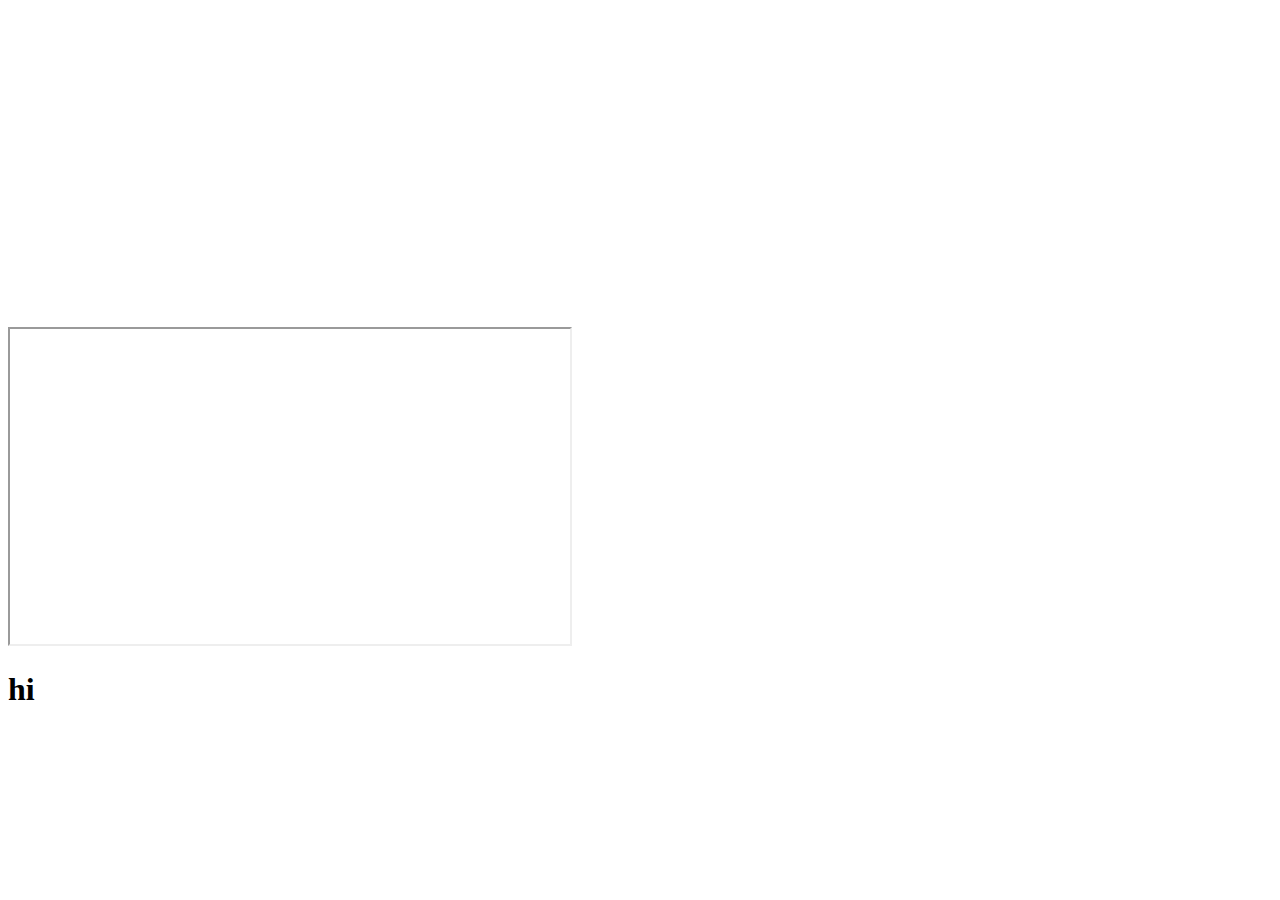
<file: additionalTags.html>
<!DOCTYPE html>
<html lang="en">
<head>
    <meta charset="UTF-8">
    <meta name="viewport" content="width=device-width, initial-scale=1.0">
    <title>Document</title>
</head>
<body>
<iframe width="560" height="315" src="https://www.youtube.com/embed/HcOc7P5BMi4?si=TSShXk4UKU-yNYVZ" title="YouTube video player" frameborder="0" allow="accelerometer; autoplay; clipboard-write; encrypted-media; gyroscope; picture-in-picture; web-share" referrerpolicy="strict-origin-when-cross-origin" allowfullscreen></iframe>
<br>
<!--webpage ke upar yt video chalega
some websites protect themselfs like google-->
<iframe width="560" height="315" src="https://www.wikipedia.org/"></iframe>
<h1>hi</h1>
</body>
</html>
</file>
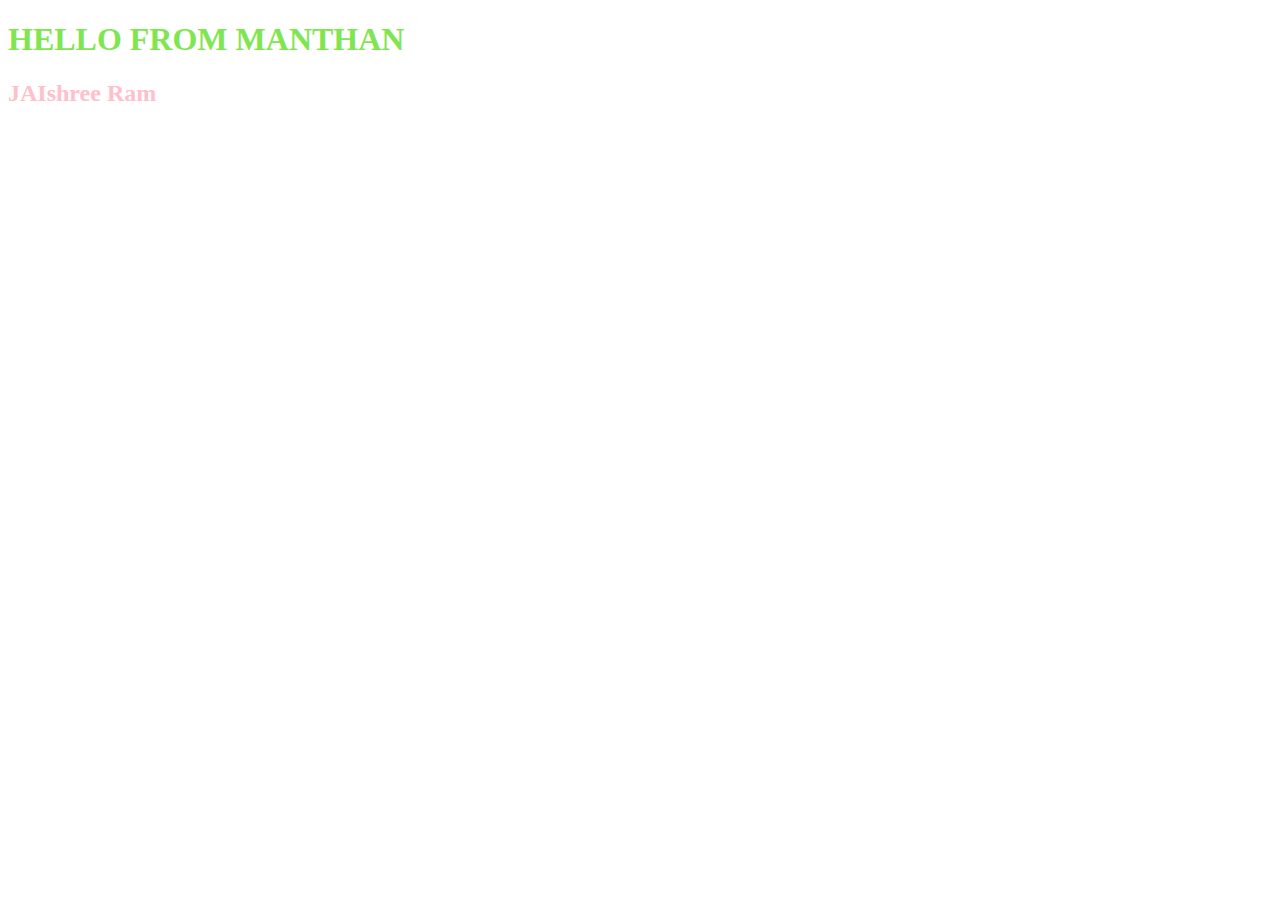
<file: CSS (1).HTML>
<!DOCTYPE html>
<html lang="en">
<head>
    <meta charset="UTF-8">
    <meta name="viewport" content="width=device-width, initial-scale=1.0">
    <title>CSS level 1</title>
    
   <!--STYLE-->
   <style>
        h2{
            color:pink
        }
    </style>
</head>
<body>
    <!--INLINE-->
  <H1 STYLE="color:rgb(127, 230, 79)">HELLO FROM MANTHAN</H1>  
  <h2>JAIshree Ram</h2>
</body>
</html>
</file>
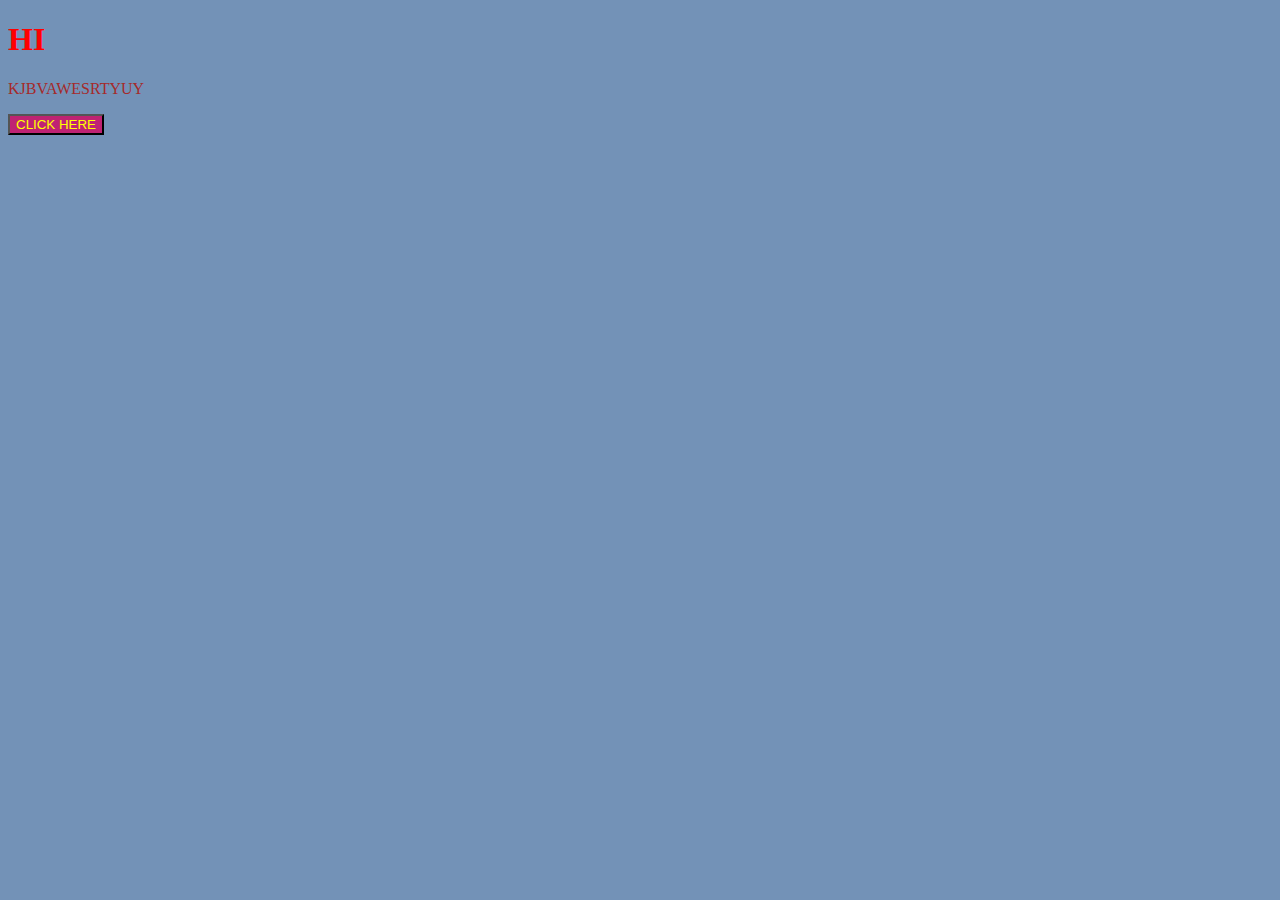
<file: CSS1 (1).HTML>
<!DOCTYPE html>
<html lang="en">
<head>
    <meta charset="UTF-8">
    <meta name="viewport" content="width=device-width, initial-scale=1.0">
    <title>Document</title>
    <link rel="stylesheet" href="CSS1.CSS">
</head>
<body>
<H1>HI</H1> 
<P>KJBVAWESRTYUY</P>  
<button>CLICK HERE</button> 
</body>
</html>
</file>
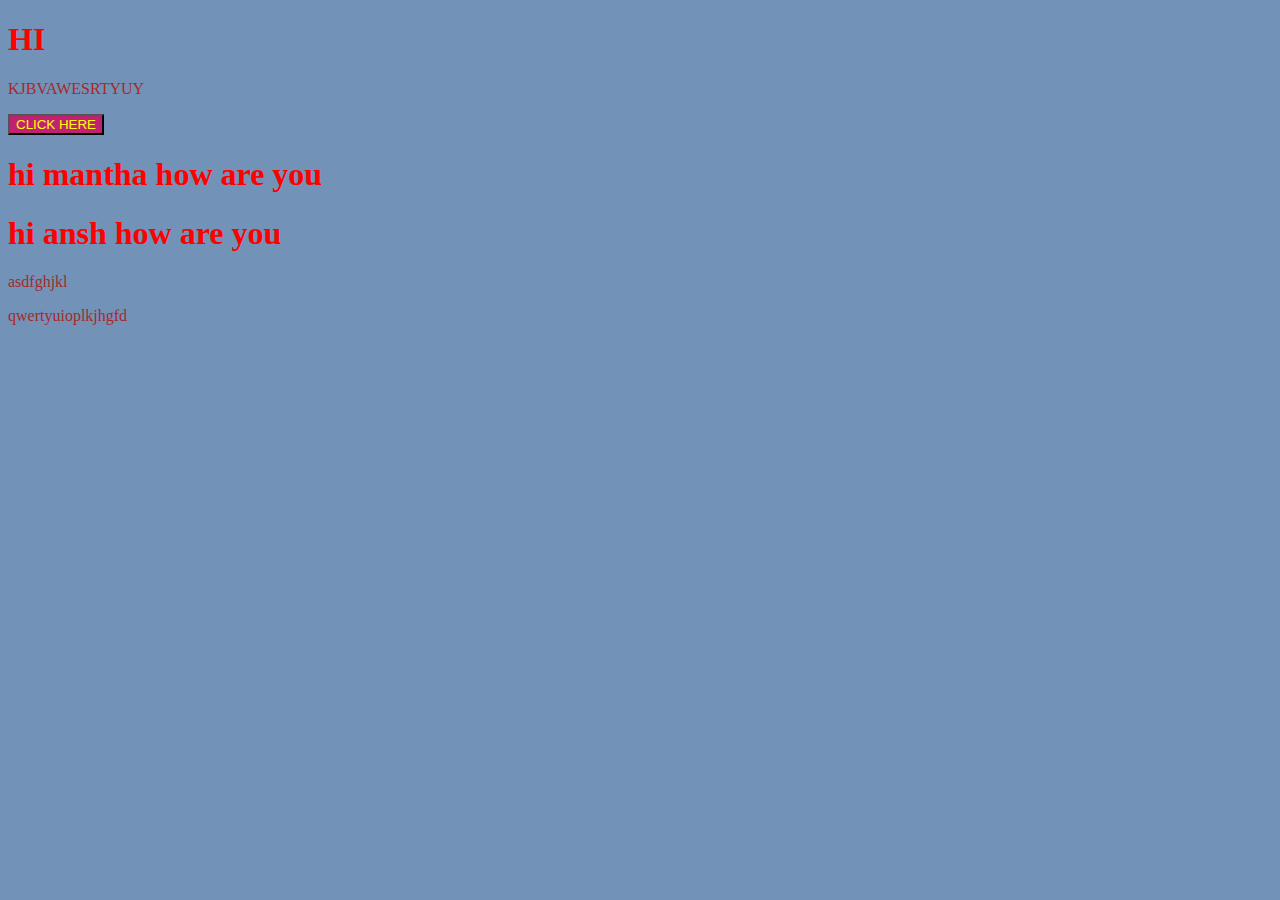
<file: CSS2.HTML>
<!DOCTYPE html>
<html lang="en">
<head>
    <meta charset="UTF-8">
    <meta name="viewport" content="width=device-width, initial-scale=1.0">
    <title>Document</title>
    <link rel="stylesheet" href="CSS1.CSS">
</head>
<body>
<H1>HI</H1> 
<P>KJBVAWESRTYUY</P>  
<button>CLICK HERE</button>
<h1 id="hi">hi mantha how are you</h1>
<h1 id="hii">hi ansh how are you</h1> 
<p class="ok">asdfghjkl</p>
<p class="ok">qwertyuioplkjhgfd</p>
</body>
</html>
</file>
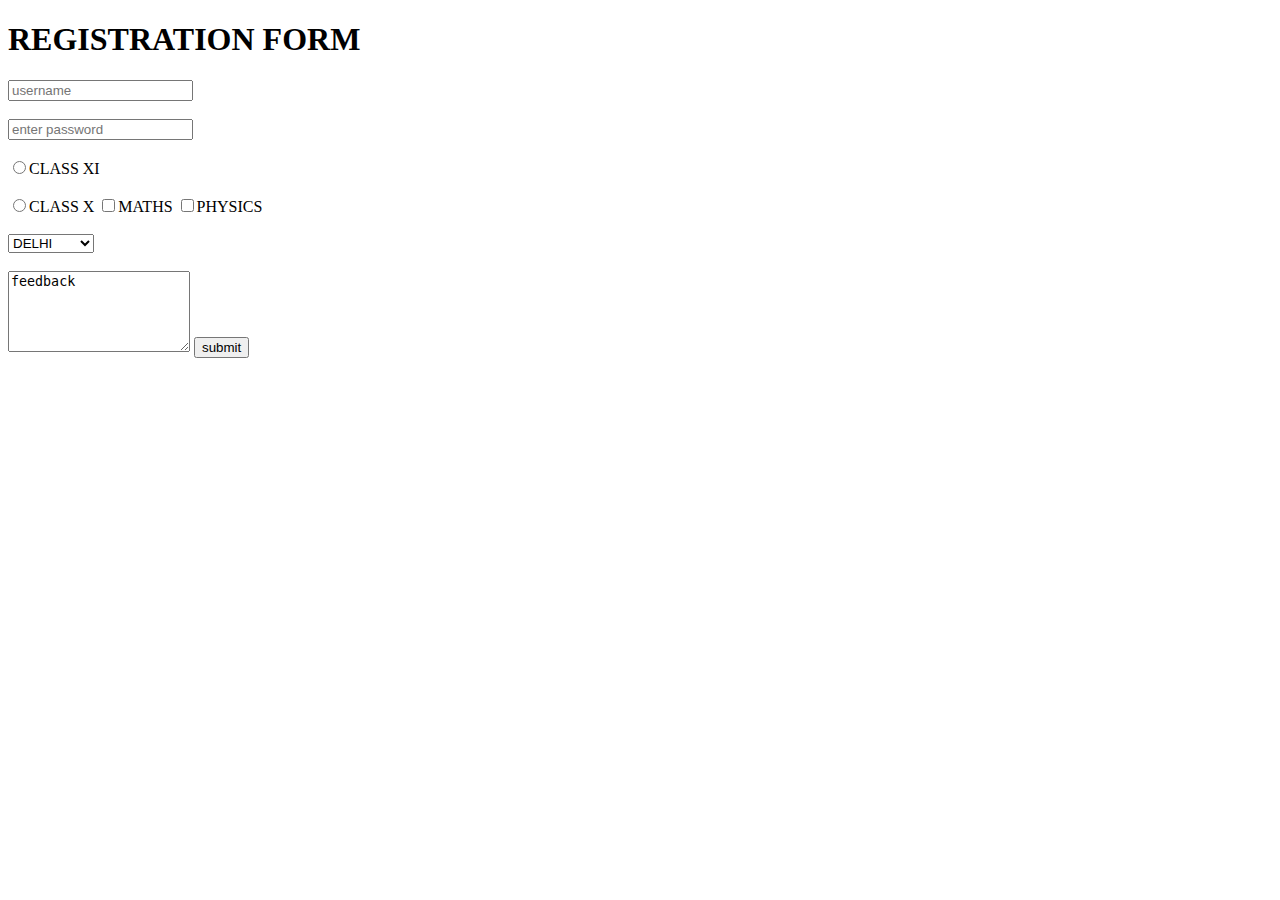
<file: FORM.HTML>
<!DOCTYPE html>
<html lang="en">
<head>
    <meta charset="UTF-8">
    <meta name="viewport" content="width=device-width, initial-scale=1.0">
    <title>Document</title>
</head>
<body>
    <h1>REGISTRATION FORM</h1>
    <FORM action="/xyz.php">
        <input type="text " placeholder="username">
        <br><br>
        <input type="password" placeholder="enter password">
        <br><br>
        <label for ="101"><!--label ki wajeh se text ko bhi clcik krenge tabhi button click hoga-->             
            <input type="radio" value="classXI" name="class" id="101">CLASS XI
        </label>
        <br><br>
    <label FOR="10">
            <input type="radio" value="classX" name="class" id="10">CLASS X
        </label>  

    
    <!--checkbox-->
    <label for="math">
        <input type="checkbox" value="math" name="subject" id="101">MATHS
    </label>
    <label for="PHY"></label>
        <input type="checkbox" value="PHY" name="subject" id="102">PHYSICS
    </label>
    <BR><BR>
        <select name="city"  PLACEHOLDER="CITY"><!--doubt-->
            <option value="delhi">DELHI</option>
            <option value="AYODHYA">AYODHYA</option>
        </select>
        <BR><BR>
    <textarea name="feedback" id="101" placeholder="please give your valueable feedback here" rows="5">feedback</textarea>
    <INPUT TYPE="submit" value="submit" placeholder="submit">
        </FORM>
</body>
</html>
</file>
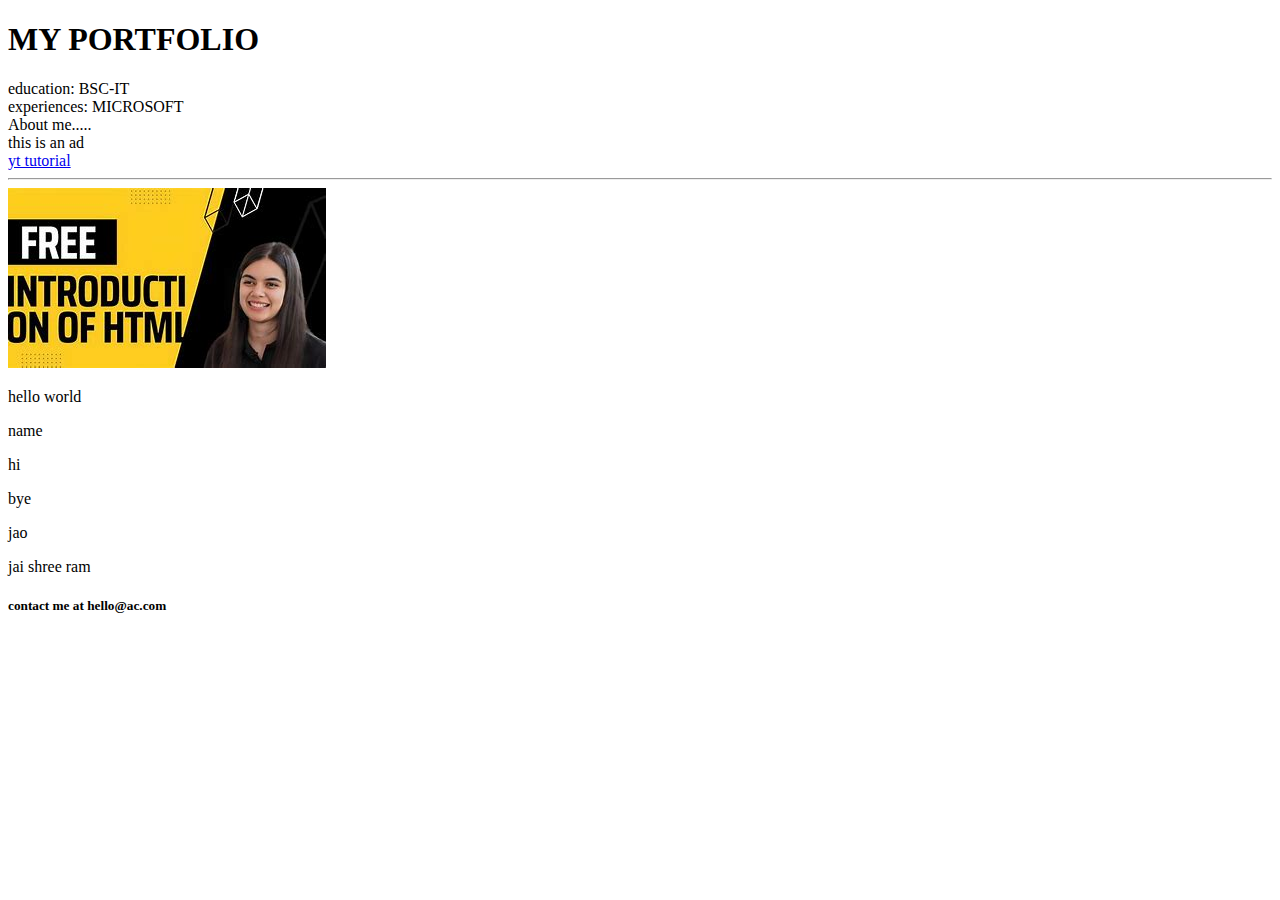
<file: LEVEL3.HTML>
<!DOCTYPE html>
<html lang="en">
<head>
    <meta charset="UTF-8">
    <meta name="viewport" content="width=device-width, initial-scale=1.0">
    <title>Document</title>
</head>
<body>
    <header>
       <H1>MY PORTFOLIO</H1> 
    </header>
    <main>
        <section>
            education: BSC-IT
        </section>
        <section>
            experiences: MICROSOFT
        </section>
        <article>About me.....</article>
        <aside>this is an ad</aside>
        <a href="https://www.youtube.com/watch?v=HcOc7P5BMi4" target="_main">yt tutorial</a><!--link will open in new tab-->
        <br><hr>
        <a href="https://www.bing.com/videos/riverview/relatedvideo?&q=html+tutorial+apna+college&&mid=CC4F786097E7B5A9C76CCC4F786097E7B5A9C76C&&FORM=VRDGAR"> <img src="[data-uri]" alt="yt"></a>

        <div>
            <p>hello world </p><!--div is a block element (takes full width)-->
            <p>name</p>
            <p>hi</p>
        </div>
        <div>
            <p>bye</p>
            <p>jao</p>
        </div>
        <span>
            jai shree ram<!--inline element-->            
        </span>
    </main>
    <footer>
        <h5>contact me at hello@ac.com</h5>
    </footer>




</body>
</html>
</file>
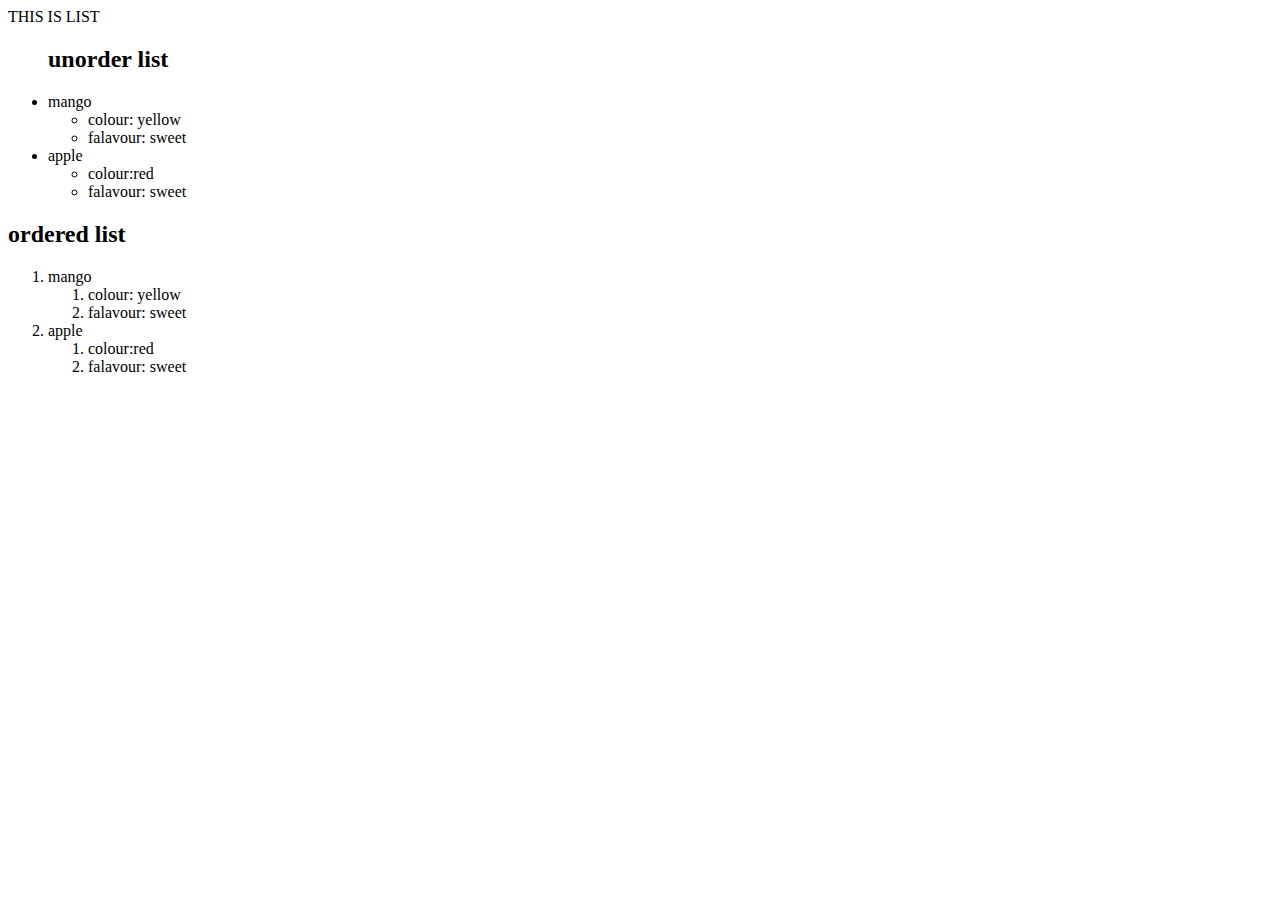
<file: levelpro.html>
<!DOCTYPE html>
<html lang="en">
<head>
    <meta charset="UTF-8">
    <meta name="viewport" content="width=device-width, initial-scale=1.0">
    <title>Document</title>
</head>
<body>
    <header>THIS IS LIST</header>
    <main>
        <ul>
  <h2>unorder list</h2>
            <li>mango</li>
            <ul>
                <li>colour: yellow</li>
            <li>falavour: sweet </li></ul>

            <li>apple</li>
            <ul>
                <li>colour:red</li>
                <li>falavour: sweet </li>
            </ul>
        </ul>

        <h2>ordered list</h2>
        <ol>
            <li>mango</li>
            <ol>
                <li>colour: yellow</li>
            <li>falavour: sweet </li></ol>

            <li>apple</li>
            <ol>
                <li>colour:red</li>
                <li>falavour: sweet </li>
            </ol>
        </ol>


    </main>
</body>
</html>
</file>
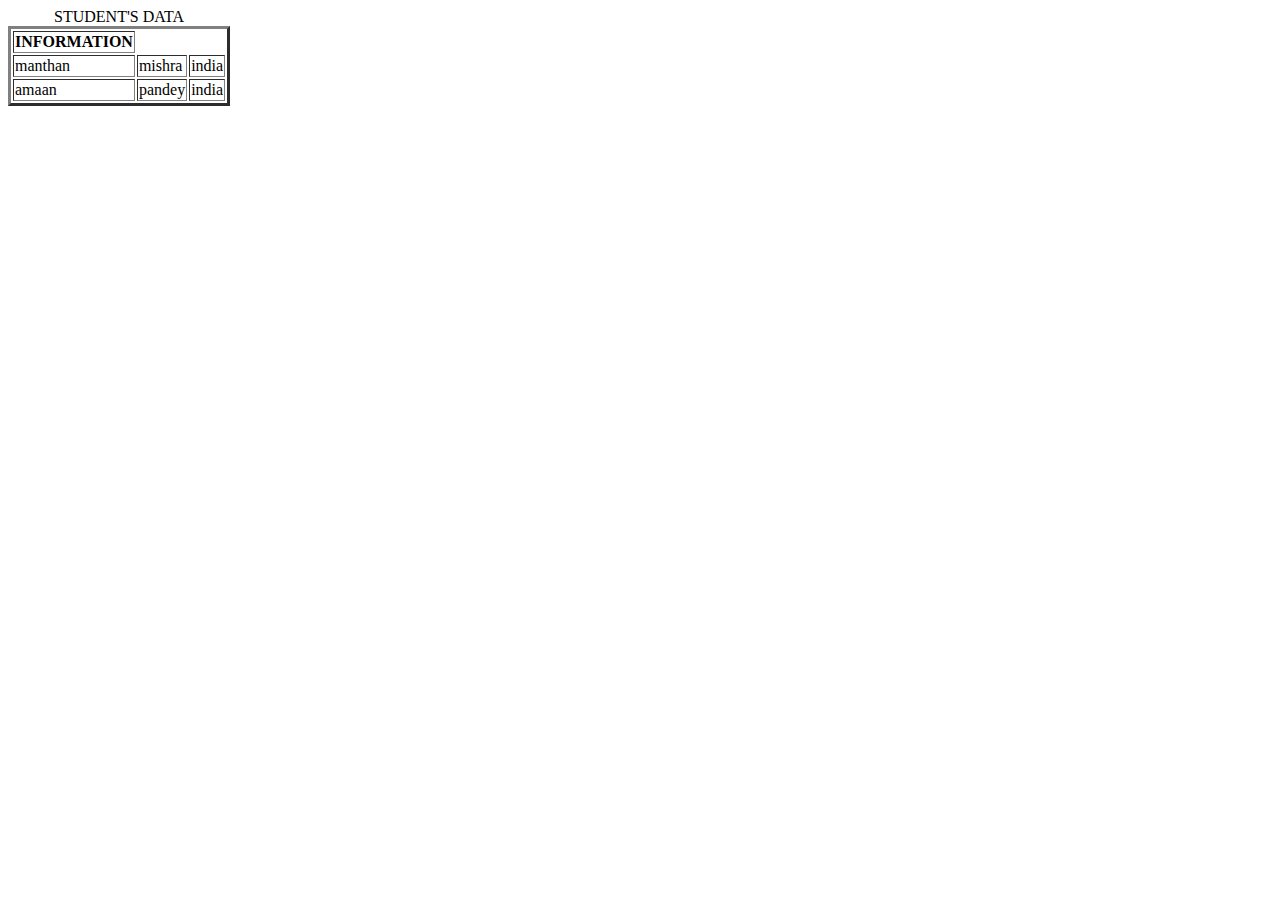
<file: table.html>
<!DOCTYPE html>
<html lang="en">
<head>
    <meta charset="UTF-8">
    <meta name="viewport" content="width=device-width, initial-scale=1.0">
    <title>Document</title>
</head>
<body>
    <table border="3">
        <thead>
        <caption>STUDENT'S DATA</caption>
        
        <tr colspan="10">
        <th>INFORMATION</th>
        </tr>
        </thead>

        <tbody>
        <tr>
            <td>manthan</td>
            <td>mishra</td>
            <td>india</td>
        </tr>
        <tr>
            <td>amaan</td>
            <td>pandey</td>
            <td>india</td>
            </tr>
            </tbody>
    </table>
</body>
</html>
</file>
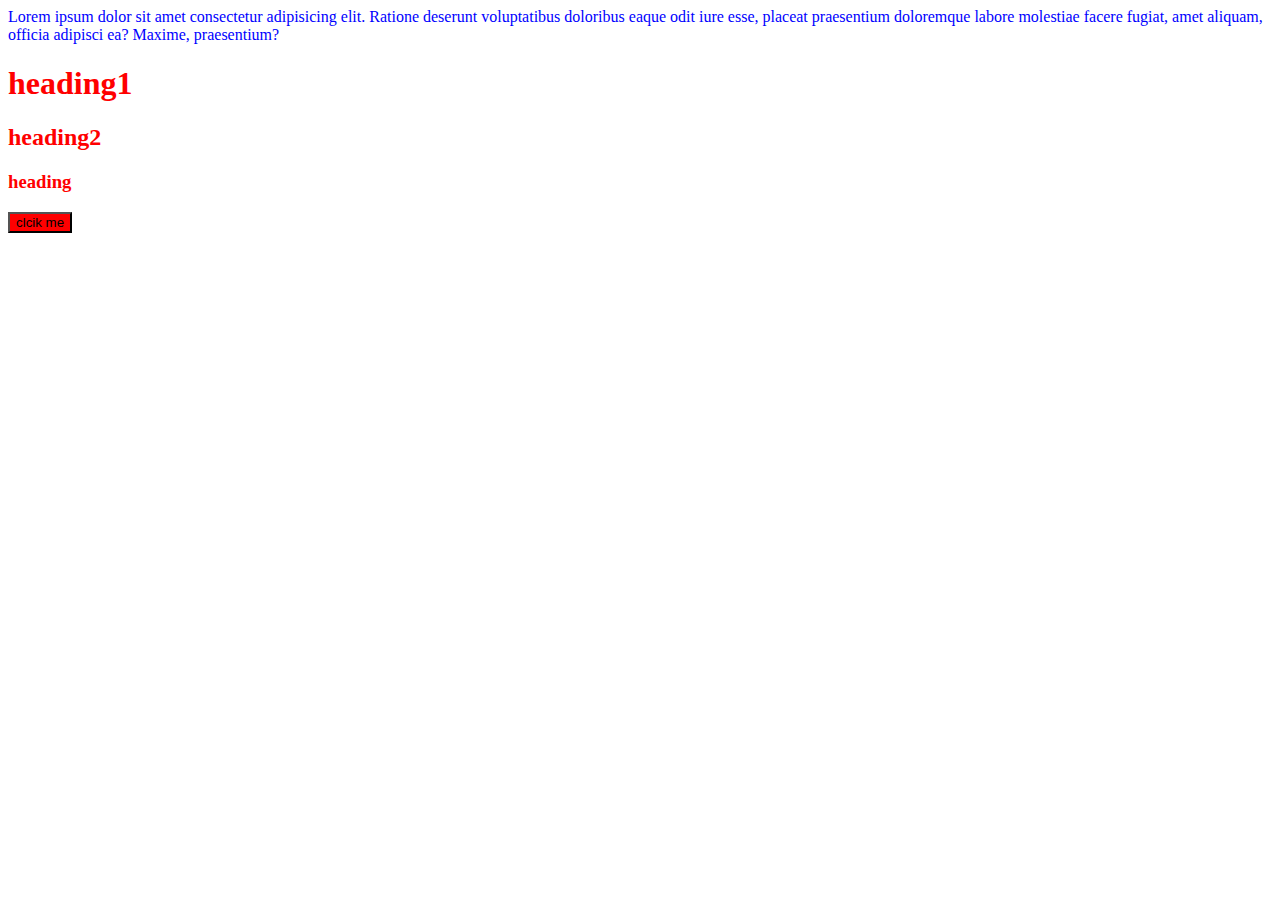
<file: Test1.html>
<!DOCTYPE html>
<html lang="en">
<head>
    <meta charset="UTF-8">
    <meta name="viewport" content="width=device-width, initial-scale=1.0">
    <style>
        /* button{
            background-color: red ; */
        
    </style>
    <title>Document</title>
    <LINK rel="Stylesheet" href="test1.css"></LINK>
</head>
<body>
    <DIV ID="MA">Lorem ipsum dolor sit amet consectetur adipisicing elit. Ratione deserunt voluptatibus doloribus eaque odit iure esse, placeat praesentium doloremque labore molestiae facere fugiat, amet aliquam, officia adipisci ea? Maxime, praesentium?</DIV>
<h1 class="A">heading1</h1>
<h2 CLASS="A">heading2</h2>
<h3 CLASS="A">heading</h3>
<button style="background-color: red;">clcik me</button> 
<!-- inline>>>>style -->
 <!-- alway try to use style.css always -->
</body>
</html>
</file>
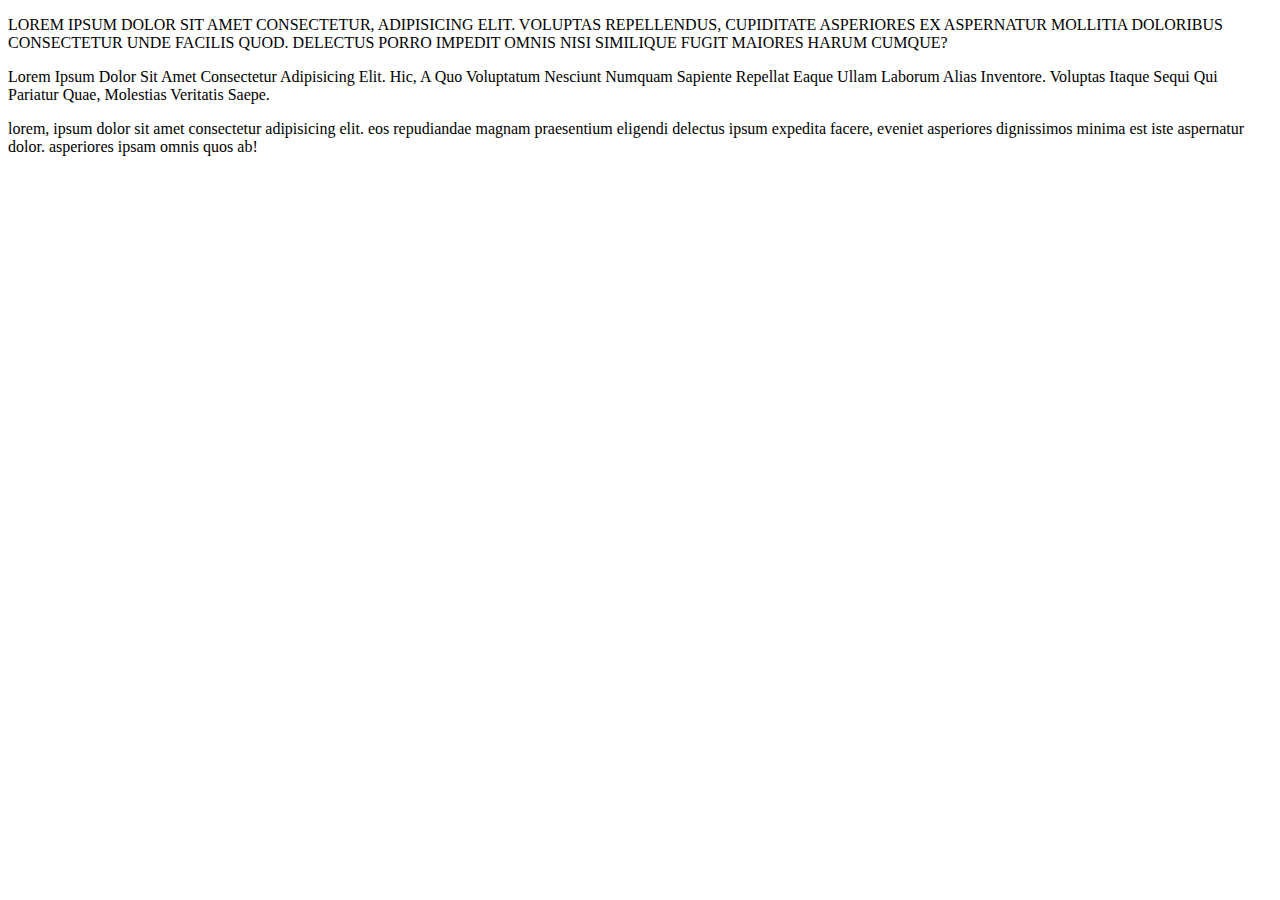
<file: textproperties.html>
<!DOCTYPE html>
<html lang="en">
<head>
    <meta charset="UTF-8">
    <meta name="viewport" content="width=device-width, initial-scale=1.0">
    <title>Document</title>
    <link rel="stylesheet" href="textproperties.css">
</head>
<body>
    <p id="q">Lorem ipsum dolor sit amet consectetur, adipisicing elit. Voluptas repellendus, cupiditate asperiores ex aspernatur mollitia doloribus consectetur unde facilis quod. Delectus porro impedit omnis nisi similique fugit maiores harum cumque?</p>
<p id="w">Lorem ipsum dolor sit amet consectetur adipisicing elit. Hic, a quo voluptatum nesciunt numquam sapiente repellat eaque ullam laborum alias inventore. Voluptas itaque sequi qui pariatur quae, molestias veritatis saepe.</p>
<p id= "e">Lorem, ipsum dolor sit amet consectetur adipisicing elit. Eos repudiandae magnam praesentium eligendi delectus ipsum expedita facere, eveniet asperiores dignissimos minima est iste aspernatur dolor. Asperiores ipsam omnis quos ab!</p>
</body>
</html>
</file>
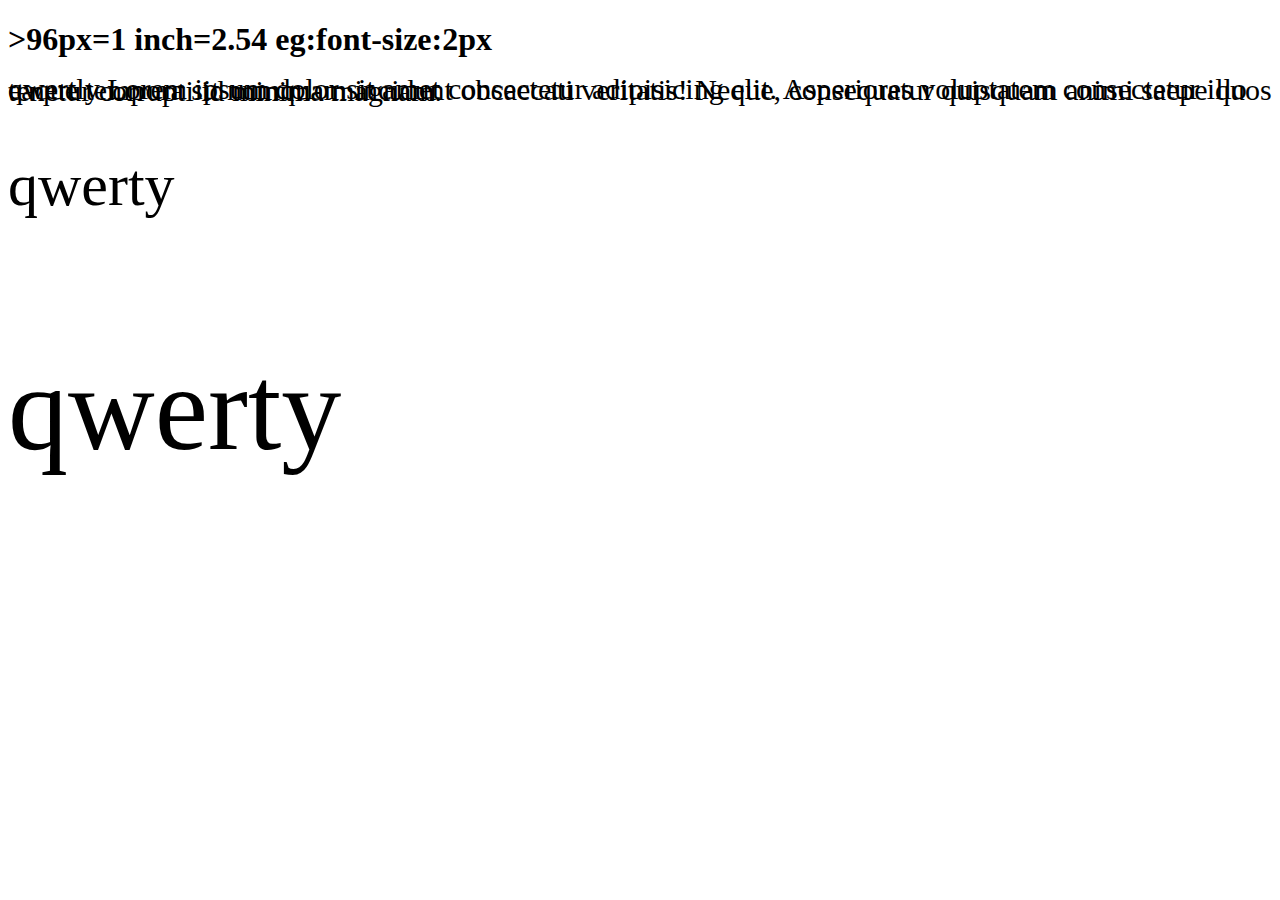
<file: unitsincss.html>
<!DOCTYPE html>
<html lang="en">
<head>
    <meta charset="UTF-8">
    <meta name="viewport" content="width=device-width, initial-scale=1.0">
    <title>Document</title>
    <link rel="stylesheet" href="unit.css">
</head>
<body>
    <h1>>96px=1 inch=2.54
        eg:font-size:2px 
    </h1>
    <p id="one" >qwertly Lorem ipsum dolor sit amet consectetur adipisicing elit. Asperiores voluptatem consectetur illo eaque tempora sit numquam incidunt obcaecati veritatis! Neque, consequatur quisquam animi saepe quos tenetur corrupti id minima magnam.</p>
    <p id="two">qwerty</p>
    <p id="three">qwerty</p>
</body>
</html>
</file>
<file: CSS1.CSS>
H1{
    color: red;
}
P{
    COLOR:BROWN;
}
button{
    COLOR:YELLOW;
    background-color: rgb(191, 34, 115);
}
BODY {
    background-color: #7392b7;
}
</file>
<file: test1.css>
#MA{
    color: blue;
}
/* cntrl+/ */
/* .A{
    color: orange;
} */
 h1,h2,h3{
    color:red;
 }
</file>
<file: textproperties.css>
#q{
    text-transform: uppercase;
}
#w{
    text-transform: capitalize;
}
#e{
    text-transform: lowercase;
}
</file>
<file: unit.css>
#one{
    font-size: 30px;
    line-height: 1px;
}
#two{
    font-size: 60px;
}
#three{ 
    font-size: 120px;
}
</file>
